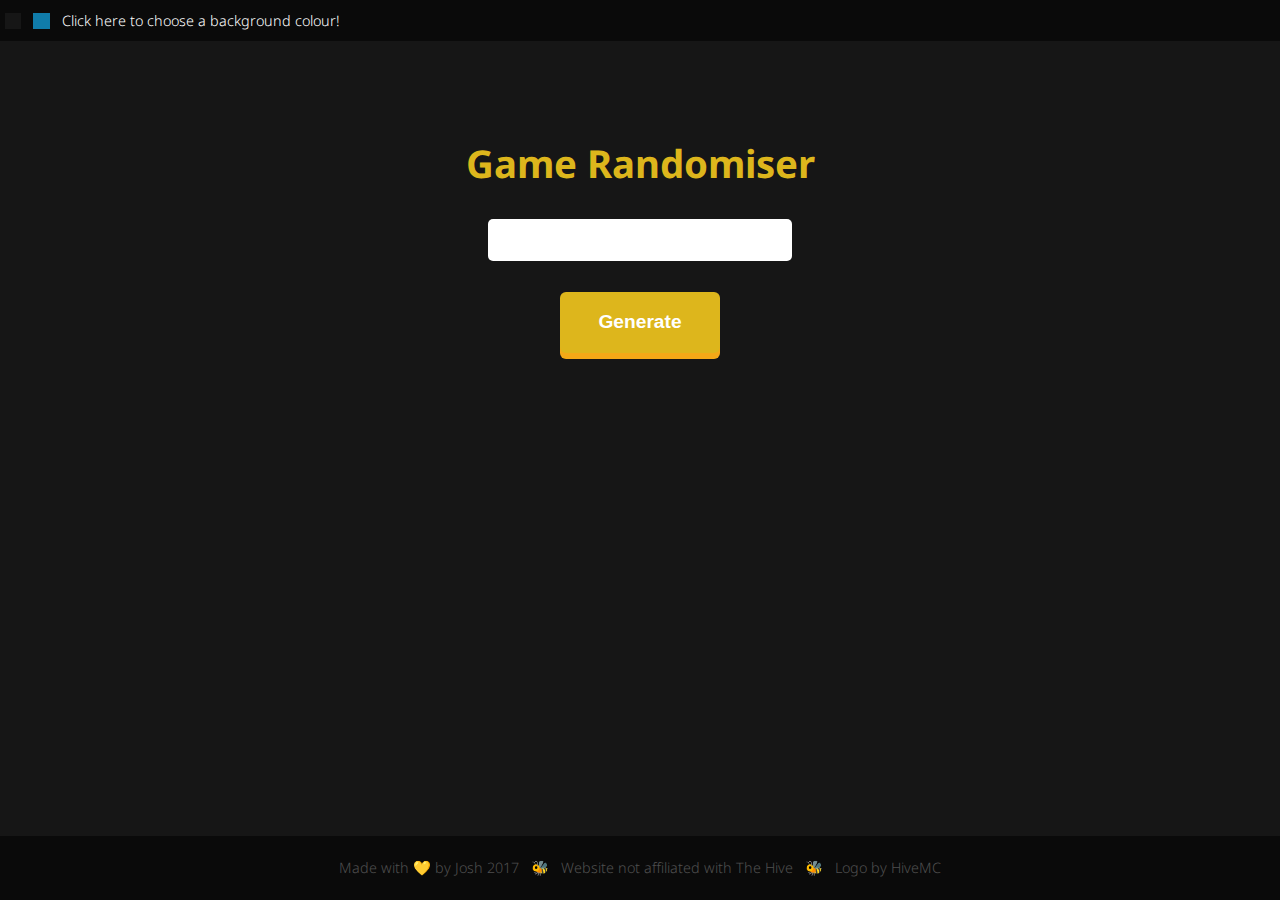
<file: index.html>
<!DOCTYPE html>
<html>
	<head>
		<title>The HiveMC Game Randomiser</title>
		<link rel="stylesheet" type="text/css" href="style.css">
		<script type="text/javascript" src="javascript.js"></script>
	</head>
	<body>
		<div class="header">
			<FORM> 
				<INPUT type="button" onClick="document.body.style.background ='#161616'" title="Default" id="color-default"> &nbsp;
				<INPUT type="button" onClick="document.body.style.background ='#107CAA'" title="Blue" id="color-blue"> &nbsp;
				Click here to choose a background colour!
			</FORM>
		</div>
		<h1></br>Game Randomiser</h1>

		<FORM NAME="WordForm">  
		<INPUT disabled="disabled" NAME="WordBox" id="wordbox"><BR>
		<INPUT TYPE=BUTTON VALUE="Generate" onClick="PickRandomWord(document.WordForm);" id="button">
		</FORM>
		
		<div class="footer">Made with 💛 by <a href="https://hivemc.com/player/nerdi" target="_blank">Josh</a> 2017 &nbsp; 🐝 &nbsp; Website not affiliated with The Hive &nbsp; 🐝 &nbsp; Logo by <a href="https://hivemc.com" target="_blank">HiveMC</a></div>
	</body>
</html>
</file>
<file: style.css>
@import url('https://fonts.googleapis.com/css?family=Noto+Sans');

body {
  font-family: 'Noto Sans', sans-serif;
  font-size: 1.2em;
  margin: 0 auto;
  max-width: 960px;
  padding: 40px 10px;
  line-height: 1.65em;
  background: #161616;
  color: #fff;
  font-weight: 300;
}

h1 {
  text-align: center;
  margin: 8% 0 4% 0;
  color: #ddb61c;
}

#wordbox {
    /*opacity: 0;*/
    margin: 30px auto 0;
    display: block;
    width: 300px;
    height: 40px;
    font-size: 30px;
    outline: none; 
    text-align: center;
    background: #fff;
    border:0px;
    border-radius: 5px;
    color: #black;
    transition: 1s linear;
}

#button {
    background: #ddb61c;
    border: 0;
    color: #fff;
    font-size: 1em;
    padding: 1em 2em;
    cursor: pointer;
    outline: none; 
    margin: 0 auto 60px;
    display: block;
    text-align: center;
    border-radius: 6px;
    box-shadow: 0 6px #F4A817;
    font-weight: bold;
}

#button:active {
  background-color: #ddb61c;
  box-shadow: 0 5px #F4A817;
  transform: translateY(4px);
}

#color-default {
  background-color:#161616;
  width:1.25em;
  height:1.25em;
  border:none;
  outline:none;
  cursor:pointer;
}

#color-blue {
  background-color:#107CAA;
  width:1.25em;
  height:1.25em;
  border:none;
  outline:none;
  cursor:pointer;
}

.info {
  text-align:center;
  font-size:0.8em;
}

.info a {
  text-decoration:none;
  color:#ddb61c;
}

.info a:hover {
  text-decoration: underline;
}

.header {
  position:fixed;
  top:0;
  left:0;
  right:0;
  padding: 0.3125em;
  background-color: #0a0a0a;
  font-size: 0.75em;
}

.footer {
  position: fixed;
  bottom: 0;
  left:0;
  right:0;
  padding: 1rem;
  background-color: #0a0a0a;
  font-size: 0.75em;
  color: #4f4f4f;
  text-align: center;
}

.footer a {
  color: #4f4f4f;
  text-decoration:none;
}

.footer a:hover {
  color: #ddb61c;
}
</file>
